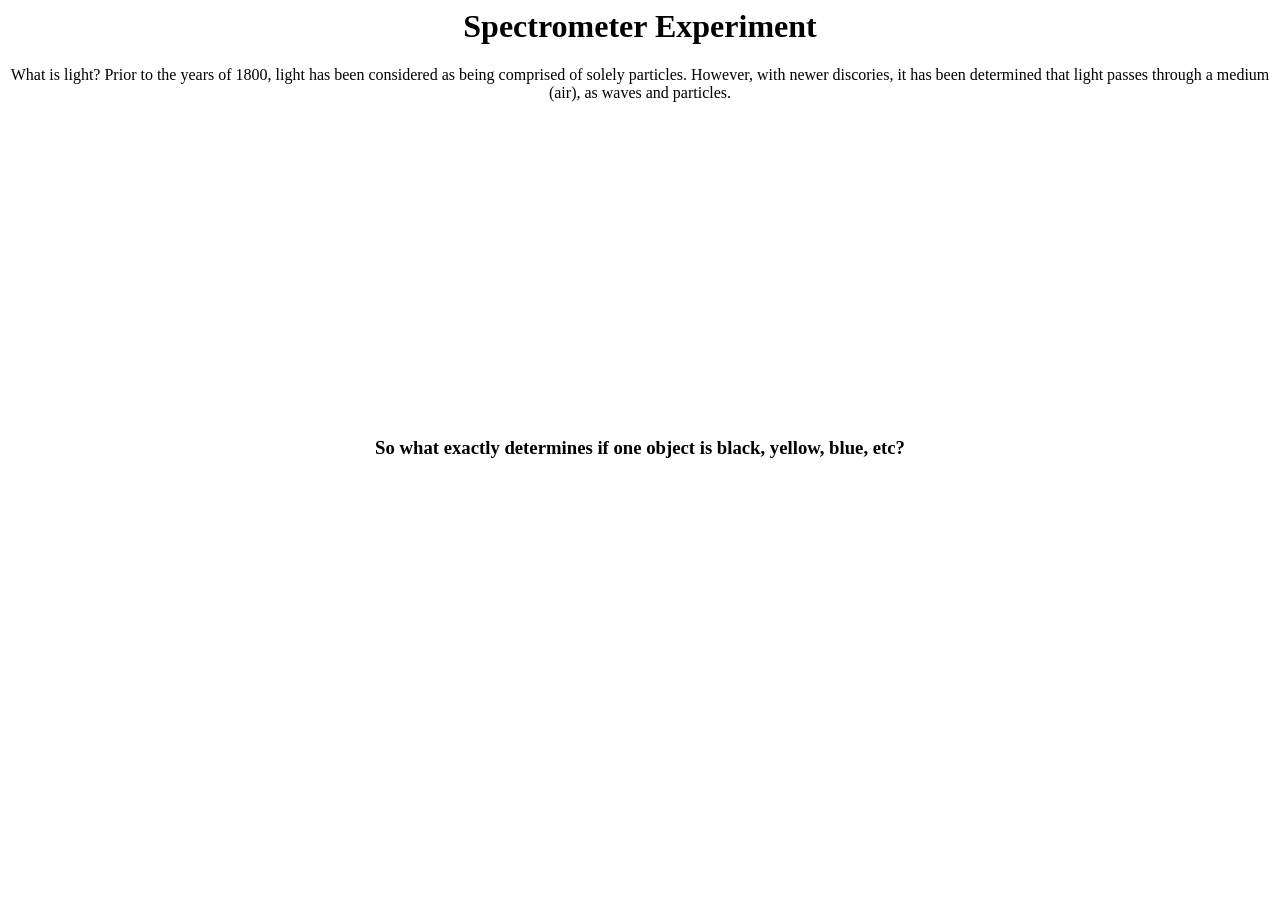
<file: webpage.html>
<html>
<center>
  <h1>Spectrometer Experiment</h1>
  
  <p>What is light? Prior to the years of 1800, light has been considered as being comprised of solely particles. However, with newer discories, it has been determined that light passes through a medium (air), as waves and particles.</p>

<script src="https://cdn.plot.ly/plotly-2.24.1.min.js" charset="utf-8"></script>           
<div id="tester" style="width:700px;height:300px;">
</div>

  <h3>So what exactly determines if one object is black, yellow, blue, etc?</h3>
</file>
